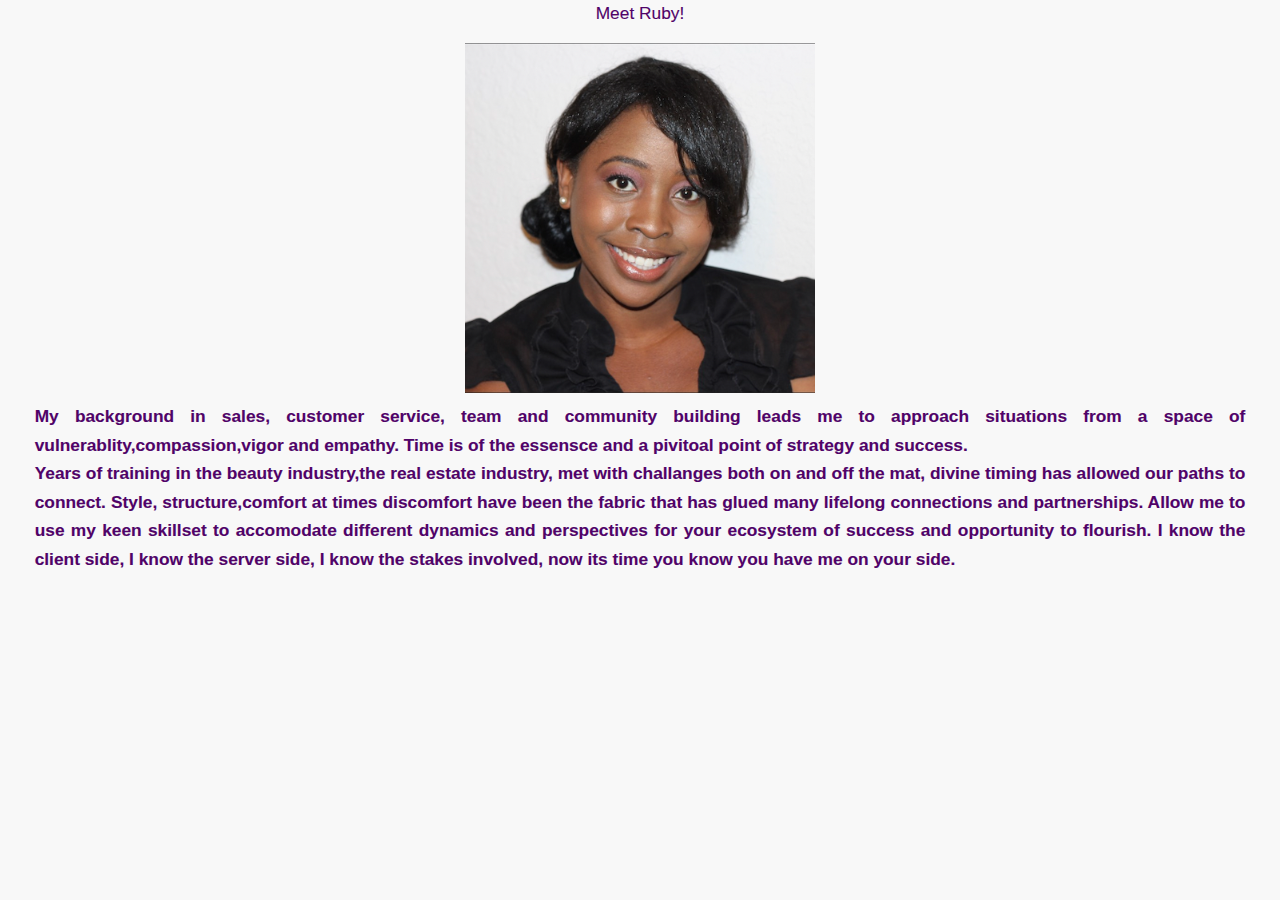
<file: about.html>
<!DOCTYPE html>
<html lang="en">

<head>
    <meta charset="UTF-8">
    <meta http-equiv="X-UA-Compatible" content="IE=edge">
    <meta name="viewport" content="width=device-width, initial-scale=1.0">
    <title>Meet Ruby</title>
    <link rel="stylesheet" href="assets/css/main.css" />
</head>

<body class="aboutMe">
    <h1>Meet Ruby!</h1>
    <img src="images/business-headshot.png" alt="" />

    <p>My background in sales, customer service, team and community building leads me to approach situations from a
        space of vulnerablity,compassion,vigor and empathy.
        Time is of the essensce and a pivitoal point of strategy and success.
    </p>
    <p>Years of training in the beauty industry,the real estate industry, met with challanges
        both on and off the mat, divine timing has allowed our paths to connect.
        Style, structure,comfort at times discomfort have been the fabric that has glued many
        lifelong connections and partnerships.
        Allow me to use my keen skillset to accomodate different dynamics and perspectives for
        your ecosystem of success and opportunity to flourish.
        I know the client side, I know the server side, I know the stakes involved, now its time
        you know you have me on your side.
    </p>



</body>

</html>
</file>
<file: assets/css/main.css>
@import url("fontawesome-all.min.css");
@import url("https://fonts.googleapis.com/css?family=Roboto:100,100italic,300,300italic,400,400italic");

/*
	Tessellate by HTML5 UP
	html5up.net | @ajlkn
	Free for personal and commercial use under the CCA 3.0 license (html5up.net/license)
*/

html, body, div, span, applet, object,
iframe, h1, h2, h3, h4, h5, h6, p, blockquote,
pre, a, abbr, acronym, address, big, cite,
code, del, dfn, em, img, ins, kbd, q, s, samp,
small, strike, strong, sub, sup, tt, var, b,
u, i, center, dl, dt, dd, ol, ul, li, fieldset,
form, label, legend, table, caption, tbody,
tfoot, thead, tr, th, td, article, aside,
canvas, details, embed, figure, figcaption,
footer, header, hgroup, menu, nav, output, ruby,
section, summary, time, mark, audio, video {
	margin: 0;
	padding: 0;
	border: 0;
	font-size: 100%;
	font: inherit;
	vertical-align: baseline;}

article, aside, details, figcaption, figure,
footer, header, hgroup, menu, nav, section {
	display: block;}

body {
	line-height: 1;
}

ol, ul {
	list-style: none;
}

blockquote, q {
	quotes: none;
}

	blockquote:before, blockquote:after, q:before, q:after {
		content: '';
		content: none;
	}

table {
	border-collapse: collapse;
	border-spacing: 0;
}

body {
	-webkit-text-size-adjust: none;
}

mark {
	background-color: transparent;
	color: inherit;
}

input::-moz-focus-inner {
	border: 0;
	padding: 0;
}

input, select, textarea {
	-moz-appearance: none;
	-webkit-appearance: none;
	-ms-appearance: none;
	appearance: none;
}

/* Basic */

	@-ms-viewport {
		width: device-width;
	}

	html {
		box-sizing: border-box;
	}

	*, *:before, *:after {
		box-sizing: inherit;
	}



	body {
		background: #F8F8F8;
		font-family: 'Glory', sans-serif;
		font-weight: 700;
		font-size: 17pt;
		line-height: 1.75em;
		color: rgb(80, 3, 104);
		-webkit-text-stroke: 0.1px;
	}

		body.is-preload *, body.is-preload *:before, body.is-preload *:after {
			-moz-animation: none !important;
			-webkit-animation: none !important;
			-ms-animation: none !important;
			animation: none !important;
			-moz-transition: none !important;
			-webkit-transition: none !important;
			-ms-transition: none !important;
			transition: none !important;
		}

	.dark {
		color: #aaa;
		color: rgba(255, 255, 255, 0.65);
	}

	input, textarea, select {
		font-family: 'Roboto', sans-serif;
		font-weight: 300;
		font-size: 17pt;
		line-height: 1.75em;
		color: #888;
		-webkit-text-stroke: 0.1px;
	}

	h1, h2, h3, h4, h5, h6 {
		color: rgb(80, 3, 104);
		margin: 0 0 1em 0;
		font-weight: 100;
		line-height: 1.5em;
	}

	h1 a, h2 a, h3 a, h4 a, h5 a, h6 a {
		color: inherit;
		text-decoration: none;
	}

	.dark h1, .dark h2, .dark h3, .dark h4, .dark h5, .dark h6 {
		color: #fff;
	}
.introP{
	font-family: 'Glory', sans-serif;
	font-weight: 700;
	width: 75%;
	margin: 0 auto;
}
#header h1{
	font-family: 'Glory', sans-serif;
	font-weight: bold;
	color:rgb(80, 3, 104);
}
#profPic{
	margin-top: 20px;
	margin-bottom: 20px;
	display: block;
	margin: 0 auto;
	
}
	strong, b {
		font-weight: 400;
		color: inherit;
	}

	.dark strong, .dark b {
		color: #fff;
		color: rgba(255, 255, 255, 0.85);
	}

	em, i {
		font-style: italic;
	}

	a {
		-moz-transition: border-bottom-color 0.25s ease-in-out;
		-webkit-transition: border-bottom-color 0.25s ease-in-out;
		-ms-transition: border-bottom-color 0.25s ease-in-out;
		transition: border-bottom-color 0.25s ease-in-out;
		color: inherit;
		text-decoration: none;
		border-bottom: dotted 1px rgba(0, 0, 0, 0.25);
	}

		a:hover {
			border-bottom-color: rgba(0, 0, 0, 0);
		}

	.dark a {
		color: #fff;
		border-bottom-color: rgba(255, 255, 255, 0.5);
	}

		.dark a:hover {
			border-bottom-color: rgba(255, 255, 255, 0);
		}

	sub {
		position: relative;
		top: 0.5em;
		font-size: 0.8em;
	}

	sup {
		position: relative;
		top: -0.5em;
		font-size: 0.8em;
	}

	hr {
		border: 0;
		border-top: solid 1px #e6e6e6;
		margin: 2em 0 2em 0;
	}

	.dark hr {
		border-top-color: rgba(255, 255, 255, 0.5);
	}

	blockquote {
		border-left: solid 0.25em #e6e6e6;
		padding: 1em 0 1em 2em;
		font-style: italic;
	}

	.dark blockquote {
		border-left-color: rgba(255, 255, 255, 0.5);
	}

	p, ul, ol, dl, table {
		margin-bottom: 1em;
	}

	p {
		text-align: justify;
	}

	header {
		margin-bottom: 1em;
	}

		header h1, header h2, header h3, header h4, header h5, header h6 {
			margin: 0;
		}

		header p {
			font-weight: bold;
			display: block;
			margin: 0;
			padding: 0.25em 0 0.5em 0;
		}

	footer {
		padding-top: 1.5em;
	}

	br.clear {
		clear: both;
	}

	.featured {
		text-align: center;
	}

		.featured p {
			text-align: center;
		}

/* Container */

	.container {
		margin: 0 auto;
		max-width: 100%;
		width: 1360px;
	}

		.container.medium {
			width: 1020px;
		}

		@media screen and (max-width: 1680px) {

			.container {
				width: 1200px;
			}

				.container.medium {
					width: 900px;
				}

		}

		@media screen and (max-width: 1280px) {

			.container {
				width: 960px;
			}

				.container.medium {
					width: 720px;
				}

		}

		@media screen and (max-width: 1000px) {

			.container {
				width: 100% !important;
			}

		}

		
/* Row */

	.row {
		display: flex;
		flex-wrap: wrap;
		box-sizing: border-box;
		align-items: stretch;
	}

		.row > * {
			box-sizing: border-box;
		}

		.row.gtr-uniform > * > :last-child {
			margin-bottom: 0;
		}

		.row.aln-left {
			justify-content: flex-start;
		}

		.row.aln-center {
			justify-content: center;
		}

		.row.aln-right {
			justify-content: flex-end;
		}

		.row.aln-top {
			align-items: flex-start;
		}

		.row.aln-middle {
			align-items: center;
		}

		.row.aln-bottom {
			align-items: flex-end;
		}

		.row > .imp {
			order: -1;
		}

		.row > .col-1 {
			width: 8.33333%;
		}

		.row > .off-1 {
			margin-left: 8.33333%;
		}

		.row > .col-2 {
			width: 16.66667%;
		}

		.row > .off-2 {
			margin-left: 16.66667%;
		}

		.row > .col-3 {
			width: 25%;
		}

		.row > .off-3 {
			margin-left: 25%;
		}

		.row > .col-4 {
			width: 33.33333%;
		}

		.row > .off-4 {
			margin-left: 33.33333%;
		}

		.row > .col-5 {
			width: 41.66667%;
		}

		.row > .off-5 {
			margin-left: 41.66667%;
		}

		.row > .col-6 {
			width: 50%;
		}

		.row > .off-6 {
			margin-left: 50%;
		}

		.row > .col-7 {
			width: 58.33333%;
		}

		.row > .off-7 {
			margin-left: 58.33333%;
		}

		.row > .col-8 {
			width: 66.66667%;
		}

		.row > .off-8 {
			margin-left: 66.66667%;
		}

		.row > .col-9 {
			width: 75%;
		}

		.row > .off-9 {
			margin-left: 75%;
		}

		.row > .col-10 {
			width: 83.33333%;
		}

		.row > .off-10 {
			margin-left: 83.33333%;
		}

		.row > .col-11 {
			width: 91.66667%;
		}

		.row > .off-11 {
			margin-left: 91.66667%;
		}

		.row > .col-12 {
			width: 100%;
		}

		.row > .off-12 {
			margin-left: 100%;
		}

		.row.gtr-0 {
			margin-top: 0px;
			margin-left: 0px;
		}

			.row.gtr-0 > * {
				padding: 0px 0 0 0px;
			}

			.row.gtr-0.gtr-uniform {
				margin-top: 0px;
			}

				.row.gtr-0.gtr-uniform > * {
					padding-top: 0px;
				}

		.row.gtr-25 {
			margin-top: -12.5px;
			margin-left: -12.5px;
		}

			.row.gtr-25 > * {
				padding: 12.5px 0 0 12.5px;
			}

			.row.gtr-25.gtr-uniform {
				margin-top: -12.5px;
			}

				.row.gtr-25.gtr-uniform > * {
					padding-top: 12.5px;
				}

		.row.gtr-50 {
			margin-top: -25px;
			margin-left: -25px;
		}

			.row.gtr-50 > * {
				padding: 25px 0 0 25px;
			}

			.row.gtr-50.gtr-uniform {
				margin-top: -25px;
			}

				.row.gtr-50.gtr-uniform > * {
					padding-top: 25px;
				}

		.row {
			margin-top: -50px;
			margin-left: -50px;
		}

			.row > * {
				padding: 50px 0 0 50px;
			}

			.row.gtr-uniform {
				margin-top: -50px;
			}

				.row.gtr-uniform > * {
					padding-top: 50px;
				}

		.row.gtr-150 {
			margin-top: -75px;
			margin-left: -75px;
		}

			.row.gtr-150 > * {
				padding: 75px 0 0 75px;
			}

			.row.gtr-150.gtr-uniform {
				margin-top: -75px;
			}

				.row.gtr-150.gtr-uniform > * {
					padding-top: 75px;
				}

		.row.gtr-200 {
			margin-top: -100px;
			margin-left: -100px;
		}

			.row.gtr-200 > * {
				padding: 100px 0 0 100px;
			}

			.row.gtr-200.gtr-uniform {
				margin-top: -100px;
			}

				.row.gtr-200.gtr-uniform > * {
					padding-top: 100px;
				}

		@media screen and (max-width: 1680px) {

			.row {
				display: flex;
				flex-wrap: wrap;
				box-sizing: border-box;
				align-items: stretch;
			}

				.row > * {
					box-sizing: border-box;
				}

				.row.gtr-uniform > * > :last-child {
					margin-bottom: 0;
				}

				.row.aln-left {
					justify-content: flex-start;
				}

				.row.aln-center {
					justify-content: center;
				}

				.row.aln-right {
					justify-content: flex-end;
				}

				.row.aln-top {
					align-items: flex-start;
				}

				.row.aln-middle {
					align-items: center;
				}

				.row.aln-bottom {
					align-items: flex-end;
				}

				.row > .imp-wide {
					order: -1;
				}

				.row > .col-1-wide {
					width: 8.33333%;
				}

				.row > .off-1-wide {
					margin-left: 8.33333%;
				}

				.row > .col-2-wide {
					width: 16.66667%;
				}

				.row > .off-2-wide {
					margin-left: 16.66667%;
				}

				.row > .col-3-wide {
					width: 25%;
				}

				.row > .off-3-wide {
					margin-left: 25%;
				}

				.row > .col-4-wide {
					width: 33.33333%;
				}

				.row > .off-4-wide {
					margin-left: 33.33333%;
				}

				.row > .col-5-wide {
					width: 41.66667%;
				}

				.row > .off-5-wide {
					margin-left: 41.66667%;
				}

				.row > .col-6-wide {
					width: 50%;
				}

				.row > .off-6-wide {
					margin-left: 50%;
				}

				.row > .col-7-wide {
					width: 58.33333%;
				}

				.row > .off-7-wide {
					margin-left: 58.33333%;
				}

				.row > .col-8-wide {
					width: 66.66667%;
				}

				.row > .off-8-wide {
					margin-left: 66.66667%;
				}

				.row > .col-9-wide {
					width: 75%;
				}

				.row > .off-9-wide {
					margin-left: 75%;
				}

				.row > .col-10-wide {
					width: 83.33333%;
				}

				.row > .off-10-wide {
					margin-left: 83.33333%;
				}

				.row > .col-11-wide {
					width: 91.66667%;
				}

				.row > .off-11-wide {
					margin-left: 91.66667%;
				}

				.row > .col-12-wide {
					width: 100%;
				}

				.row > .off-12-wide {
					margin-left: 100%;
				}

				.row.gtr-0 {
					margin-top: 0px;
					margin-left: 0px;
				}

					.row.gtr-0 > * {
						padding: 0px 0 0 0px;
					}

					.row.gtr-0.gtr-uniform {
						margin-top: 0px;
					}

						.row.gtr-0.gtr-uniform > * {
							padding-top: 0px;
						}

				.row.gtr-25 {
					margin-top: -10px;
					margin-left: -10px;
				}

					.row.gtr-25 > * {
						padding: 10px 0 0 10px;
					}

					.row.gtr-25.gtr-uniform {
						margin-top: -10px;
					}

						.row.gtr-25.gtr-uniform > * {
							padding-top: 10px;
						}

				.row.gtr-50 {
					margin-top: -20px;
					margin-left: -20px;
				}

					.row.gtr-50 > * {
						padding: 20px 0 0 20px;
					}

					.row.gtr-50.gtr-uniform {
						margin-top: -20px;
					}

						.row.gtr-50.gtr-uniform > * {
							padding-top: 20px;
						}

				.row {
					margin-top: -40px;
					margin-left: -40px;
				}

					.row > * {
						padding: 40px 0 0 40px;
					}

					.row.gtr-uniform {
						margin-top: -40px;
					}

						.row.gtr-uniform > * {
							padding-top: 40px;
						}

				.row.gtr-150 {
					margin-top: -60px;
					margin-left: -60px;
				}

					.row.gtr-150 > * {
						padding: 60px 0 0 60px;
					}

					.row.gtr-150.gtr-uniform {
						margin-top: -60px;
					}

						.row.gtr-150.gtr-uniform > * {
							padding-top: 60px;
						}

				.row.gtr-200 {
					margin-top: -80px;
					margin-left: -80px;
				}

					.row.gtr-200 > * {
						padding: 80px 0 0 80px;
					}

					.row.gtr-200.gtr-uniform {
						margin-top: -80px;
					}

						.row.gtr-200.gtr-uniform > * {
							padding-top: 80px;
						}

		}

		@media screen and (max-width: 1280px) {

			.row {
				display: flex;
				flex-wrap: wrap;
				box-sizing: border-box;
				align-items: stretch;
			}

				.row > * {
					box-sizing: border-box;
				}

				.row.gtr-uniform > * > :last-child {
					margin-bottom: 0;
				}

				.row.aln-left {
					justify-content: flex-start;
				}

				.row.aln-center {
					justify-content: center;
				}

				.row.aln-right {
					justify-content: flex-end;
				}

				.row.aln-top {
					align-items: flex-start;
				}

				.row.aln-middle {
					align-items: center;
				}

				.row.aln-bottom {
					align-items: flex-end;
				}

				.row > .imp-normal {
					order: -1;
				}

				.row > .col-1-normal {
					width: 8.33333%;
				}

				.row > .off-1-normal {
					margin-left: 8.33333%;
				}

				.row > .col-2-normal {
					width: 16.66667%;
				}

				.row > .off-2-normal {
					margin-left: 16.66667%;
				}

				.row > .col-3-normal {
					width: 25%;
				}

				.row > .off-3-normal {
					margin-left: 25%;
				}

				.row > .col-4-normal {
					width: 33.33333%;
				}

				.row > .off-4-normal {
					margin-left: 33.33333%;
				}

				.row > .col-5-normal {
					width: 41.66667%;
				}

				.row > .off-5-normal {
					margin-left: 41.66667%;
				}

				.row > .col-6-normal {
					width: 50%;
				}

				.row > .off-6-normal {
					margin-left: 50%;
				}

				.row > .col-7-normal {
					width: 58.33333%;
				}

				.row > .off-7-normal {
					margin-left: 58.33333%;
				}

				.row > .col-8-normal {
					width: 66.66667%;
				}

				.row > .off-8-normal {
					margin-left: 66.66667%;
				}

				.row > .col-9-normal {
					width: 75%;
				}

				.row > .off-9-normal {
					margin-left: 75%;
				}

				.row > .col-10-normal {
					width: 83.33333%;
				}

				.row > .off-10-normal {
					margin-left: 83.33333%;
				}

				.row > .col-11-normal {
					width: 91.66667%;
				}

				.row > .off-11-normal {
					margin-left: 91.66667%;
				}

				.row > .col-12-normal {
					width: 100%;
				}

				.row > .off-12-normal {
					margin-left: 100%;
				}

				.row.gtr-0 {
					margin-top: 0px;
					margin-left: 0px;
				}

					.row.gtr-0 > * {
						padding: 0px 0 0 0px;
					}

					.row.gtr-0.gtr-uniform {
						margin-top: 0px;
					}

						.row.gtr-0.gtr-uniform > * {
							padding-top: 0px;
						}

				.row.gtr-25 {
					margin-top: -7.5px;
					margin-left: -7.5px;
				}

					.row.gtr-25 > * {
						padding: 7.5px 0 0 7.5px;
					}

					.row.gtr-25.gtr-uniform {
						margin-top: -7.5px;
					}

						.row.gtr-25.gtr-uniform > * {
							padding-top: 7.5px;
						}

				.row.gtr-50 {
					margin-top: -15px;
					margin-left: -15px;
				}

					.row.gtr-50 > * {
						padding: 15px 0 0 15px;
					}

					.row.gtr-50.gtr-uniform {
						margin-top: -15px;
					}

						.row.gtr-50.gtr-uniform > * {
							padding-top: 15px;
						}

				.row {
					margin-top: -30px;
					margin-left: -30px;
				}

					.row > * {
						padding: 30px 0 0 30px;
					}

					.row.gtr-uniform {
						margin-top: -30px;
					}

						.row.gtr-uniform > * {
							padding-top: 30px;
						}

				.row.gtr-150 {
					margin-top: -45px;
					margin-left: -45px;
				}

					.row.gtr-150 > * {
						padding: 45px 0 0 45px;
					}

					.row.gtr-150.gtr-uniform {
						margin-top: -45px;
					}

						.row.gtr-150.gtr-uniform > * {
							padding-top: 45px;
						}

				.row.gtr-200 {
					margin-top: -60px;
					margin-left: -60px;
				}

					.row.gtr-200 > * {
						padding: 60px 0 0 60px;
					}

					.row.gtr-200.gtr-uniform {
						margin-top: -60px;
					}

						.row.gtr-200.gtr-uniform > * {
							padding-top: 60px;
						}

		}

		@media screen and (max-width: 1000px) {

			.row {
				display: flex;
				flex-wrap: wrap;
				box-sizing: border-box;
				align-items: stretch;
			}

				.row > * {
					box-sizing: border-box;
				}

				.row.gtr-uniform > * > :last-child {
					margin-bottom: 0;
				}

				.row.aln-left {
					justify-content: flex-start;
				}

				.row.aln-center {
					justify-content: center;
				}

				.row.aln-right {
					justify-content: flex-end;
				}

				.row.aln-top {
					align-items: flex-start;
				}

				.row.aln-middle {
					align-items: center;
				}

				.row.aln-bottom {
					align-items: flex-end;
				}

				.row > .imp-narrow {
					order: -1;
				}

				.row > .col-1-narrow {
					width: 8.33333%;
				}

				.row > .off-1-narrow {
					margin-left: 8.33333%;
				}

				.row > .col-2-narrow {
					width: 16.66667%;
				}

				.row > .off-2-narrow {
					margin-left: 16.66667%;
				}

				.row > .col-3-narrow {
					width: 25%;
				}

				.row > .off-3-narrow {
					margin-left: 25%;
				}

				.row > .col-4-narrow {
					width: 33.33333%;
				}

				.row > .off-4-narrow {
					margin-left: 33.33333%;
				}

				.row > .col-5-narrow {
					width: 41.66667%;
				}

				.row > .off-5-narrow {
					margin-left: 41.66667%;
				}

				.row > .col-6-narrow {
					width: 50%;
				}

				.row > .off-6-narrow {
					margin-left: 50%;
				}

				.row > .col-7-narrow {
					width: 58.33333%;
				}

				.row > .off-7-narrow {
					margin-left: 58.33333%;
				}

				.row > .col-8-narrow {
					width: 66.66667%;
				}

				.row > .off-8-narrow {
					margin-left: 66.66667%;
				}

				.row > .col-9-narrow {
					width: 75%;
				}

				.row > .off-9-narrow {
					margin-left: 75%;
				}

				.row > .col-10-narrow {
					width: 83.33333%;
				}

				.row > .off-10-narrow {
					margin-left: 83.33333%;
				}

				.row > .col-11-narrow {
					width: 91.66667%;
				}

				.row > .off-11-narrow {
					margin-left: 91.66667%;
				}

				.row > .col-12-narrow {
					width: 100%;
				}

				.row > .off-12-narrow {
					margin-left: 100%;
				}

				.row.gtr-0 {
					margin-top: 0px;
					margin-left: 0px;
				}

					.row.gtr-0 > * {
						padding: 0px 0 0 0px;
					}

					.row.gtr-0.gtr-uniform {
						margin-top: 0px;
					}

						.row.gtr-0.gtr-uniform > * {
							padding-top: 0px;
						}

				.row.gtr-25 {
					margin-top: -6.25px;
					margin-left: -6.25px;
				}

					.row.gtr-25 > * {
						padding: 6.25px 0 0 6.25px;
					}

					.row.gtr-25.gtr-uniform {
						margin-top: -6.25px;
					}

						.row.gtr-25.gtr-uniform > * {
							padding-top: 6.25px;
						}

				.row.gtr-50 {
					margin-top: -12.5px;
					margin-left: -12.5px;
				}

					.row.gtr-50 > * {
						padding: 12.5px 0 0 12.5px;
					}

					.row.gtr-50.gtr-uniform {
						margin-top: -12.5px;
					}

						.row.gtr-50.gtr-uniform > * {
							padding-top: 12.5px;
						}

				.row {
					margin-top: -25px;
					margin-left: -25px;
				}

					.row > * {
						padding: 25px 0 0 25px;
					}

					.row.gtr-uniform {
						margin-top: -25px;
					}

						.row.gtr-uniform > * {
							padding-top: 25px;
						}

				.row.gtr-150 {
					margin-top: -37.5px;
					margin-left: -37.5px;
				}

					.row.gtr-150 > * {
						padding: 37.5px 0 0 37.5px;
					}

					.row.gtr-150.gtr-uniform {
						margin-top: -37.5px;
					}

						.row.gtr-150.gtr-uniform > * {
							padding-top: 37.5px;
						}

				.row.gtr-200 {
					margin-top: -50px;
					margin-left: -50px;
				}

					.row.gtr-200 > * {
						padding: 50px 0 0 50px;
					}

					.row.gtr-200.gtr-uniform {
						margin-top: -50px;
					}

						.row.gtr-200.gtr-uniform > * {
							padding-top: 50px;
						}

		}

		@media screen and (max-width: 736px) {

			.row {
				display: flex;
				flex-wrap: wrap;
				box-sizing: border-box;
				align-items: stretch;
			}

				.row > * {
					box-sizing: border-box;
				}

				.row.gtr-uniform > * > :last-child {
					margin-bottom: 0;
				}

				.row.aln-left {
					justify-content: flex-start;
				}

				.row.aln-center {
					justify-content: center;
				}

				.row.aln-right {
					justify-content: flex-end;
				}

				.row.aln-top {
					align-items: flex-start;
				}

				.row.aln-middle {
					align-items: center;
				}

				.row.aln-bottom {
					align-items: flex-end;
				}

				.row > .imp-mobile {
					order: -1;
				}

				.row > .col-1-mobile {
					width: 8.33333%;
				}

				.row > .off-1-mobile {
					margin-left: 8.33333%;
				}

				.row > .col-2-mobile {
					width: 16.66667%;
				}

				.row > .off-2-mobile {
					margin-left: 16.66667%;
				}

				.row > .col-3-mobile {
					width: 25%;
				}

				.row > .off-3-mobile {
					margin-left: 25%;
				}

				.row > .col-4-mobile {
					width: 33.33333%;
				}

				.row > .off-4-mobile {
					margin-left: 33.33333%;
				}

				.row > .col-5-mobile {
					width: 41.66667%;
				}

				.row > .off-5-mobile {
					margin-left: 41.66667%;
				}

				.row > .col-6-mobile {
					width: 50%;
				}

				.row > .off-6-mobile {
					margin-left: 50%;
				}

				.row > .col-7-mobile {
					width: 58.33333%;
				}

				.row > .off-7-mobile {
					margin-left: 58.33333%;
				}

				.row > .col-8-mobile {
					width: 66.66667%;
				}

				.row > .off-8-mobile {
					margin-left: 66.66667%;
				}

				.row > .col-9-mobile {
					width: 75%;
				}

				.row > .off-9-mobile {
					margin-left: 75%;
				}

				.row > .col-10-mobile {
					width: 83.33333%;
				}

				.row > .off-10-mobile {
					margin-left: 83.33333%;
				}

				.row > .col-11-mobile {
					width: 91.66667%;
				}

				.row > .off-11-mobile {
					margin-left: 91.66667%;
				}

				.row > .col-12-mobile {
					width: 100%;
				}

				.row > .off-12-mobile {
					margin-left: 100%;
				}

				.row.gtr-0 {
					margin-top: 0px;
					margin-left: 0px;
				}

					.row.gtr-0 > * {
						padding: 0px 0 0 0px;
					}

					.row.gtr-0.gtr-uniform {
						margin-top: 0px;
					}

						.row.gtr-0.gtr-uniform > * {
							padding-top: 0px;
						}

				.row.gtr-25 {
					margin-top: -5px;
					margin-left: -5px;
				}

					.row.gtr-25 > * {
						padding: 5px 0 0 5px;
					}

					.row.gtr-25.gtr-uniform {
						margin-top: -5px;
					}

						.row.gtr-25.gtr-uniform > * {
							padding-top: 5px;
						}

				.row.gtr-50 {
					margin-top: -10px;
					margin-left: -10px;
				}

					.row.gtr-50 > * {
						padding: 10px 0 0 10px;
					}

					.row.gtr-50.gtr-uniform {
						margin-top: -10px;
					}

						.row.gtr-50.gtr-uniform > * {
							padding-top: 10px;
						}

				.row {
					margin-top: -20px;
					margin-left: -20px;
				}

					.row > * {
						padding: 20px 0 0 20px;
					}

					.row.gtr-uniform {
						margin-top: -20px;
					}

						.row.gtr-uniform > * {
							padding-top: 20px;
						}

				.row.gtr-150 {
					margin-top: -30px;
					margin-left: -30px;
				}

					.row.gtr-150 > * {
						padding: 30px 0 0 30px;
					}

					.row.gtr-150.gtr-uniform {
						margin-top: -30px;
					}

						.row.gtr-150.gtr-uniform > * {
							padding-top: 30px;
						}

				.row.gtr-200 {
					margin-top: -40px;
					margin-left: -40px;
				}

					.row.gtr-200 > * {
						padding: 40px 0 0 40px;
					}

					.row.gtr-200.gtr-uniform {
						margin-top: -40px;
					}

						.row.gtr-200.gtr-uniform > * {
							padding-top: 40px;
						}

		}

/* Sections/Article */

	section,
	article {
		margin-bottom: 3em;
	}

	section > :last-child,
	article > :last-child,
	section:last-child,
	article:last-child {
		margin-bottom: 0;
	}

	.row > section,
	.row > article {
		margin-bottom: 0;
	}

/* Image */

	.image {
		position: relative;
		display: inline-block;
		border: 0;
	}

		.image:after {
			content: '';
			position: absolute;
			left: 0;
			top: 0;
			width: 100%;
			height: 100%;
			background: url("images/overlay.png");
		}

		.image img {
			display: block;
			width: 100%;
			border-radius: 0.5em;
		}

		.image.featured {
			display: block;
			width: 100%;
			margin: 0 0 2em 0;
		}

		.image.fit {
			height: 300px;
			display: block;
			width: 100%;
		}

		.image.left {
			float: left;
			margin: 0 2em 2em 0;
		}

		.image.centered {
			display: block;
			margin: 0 0 2em 0;
		}

			.image.centered img {
				margin: 0 auto;
				width: auto;
			}

/* List */

	ul {
		list-style: disc;
		padding-left: 1em;
	}

		ul li {
			padding-left: 0.5em;
		}

	ol {
		list-style: decimal;
		padding-left: 1.25em;
	}

		ol li {
			padding-left: 0.25em;
		}

/* Icons */

	ul.icons {
		cursor: default;
		list-style: none;
		padding-left: 0;
	}

		ul.icons li {
			display: inline-block;
			padding-left: 0.75em;
		}

		ul.icons a {
			-moz-transition: background-color 0.25s ease-in-out;
			-webkit-transition: background-color 0.25s ease-in-out;
			-ms-transition: background-color 0.25s ease-in-out;
			transition: background-color 0.25s ease-in-out;
			display: inline-block;
			width: 2.75em;
			height: 2.75em;
			line-height: 2.8em;
			text-align: center;
			border: 0;
			box-shadow: inset 0 0 0 1px #e6e6e6;
			border-radius: 100%;
			color: #aaa;
		}

			ul.icons a:hover {
				background: rgba(0, 0, 0, 0.025);
			}

/* Menu */

	ul.menu {
		cursor: default;
		list-style: none;
		padding-left: 0;
	}

		ul.menu li {
			display: inline-block;
			line-height: 1em;
			border-left: solid 1px #e6e6e6;
			padding: 0 0 0 0.5em;
			margin: 0 0 0 0.5em;
		}

			ul.menu li:first-child {
				border-left: 0;
				padding-left: 0;
				margin-left: 0;
			}

/* Actions */

	ul.actions {
		display: -moz-flex;
		display: -webkit-flex;
		display: -ms-flex;
		display: flex;
		cursor: default;
		list-style: none;
		margin-left: -1em;
		padding-left: 0;
	}

		ul.actions li {
			padding: 0 0 0 1em;
			vertical-align: middle;
		}

		ul.actions.special {
			-moz-justify-content: center;
			-webkit-justify-content: center;
			-ms-justify-content: center;
			justify-content: center;
			width: 100%;
			margin-left: 0;
		}

			ul.actions.special li:first-child {
				padding-left: 0;
			}

		ul.actions.stacked {
			-moz-flex-direction: column;
			-webkit-flex-direction: column;
			-ms-flex-direction: column;
			flex-direction: column;
			margin-left: 0;
		}

			ul.actions.stacked li {
				padding: 1.25em 0 0 0;
			}

				ul.actions.stacked li:first-child {
					padding-top: 0;
				}

		ul.actions.fit {
			width: calc(100% + 1em);
		}

			ul.actions.fit li {
				-moz-flex-grow: 1;
				-webkit-flex-grow: 1;
				-ms-flex-grow: 1;
				flex-grow: 1;
				-moz-flex-shrink: 1;
				-webkit-flex-shrink: 1;
				-ms-flex-shrink: 1;
				flex-shrink: 1;
				width: 100%;
			}

				ul.actions.fit li > * {
					width: 100%;
				}

			ul.actions.fit.stacked {
				width: 100%;
			}

		@media screen and (max-width: 1000px) {

			ul.actions {
				-moz-justify-content: center;
				-webkit-justify-content: center;
				-ms-justify-content: center;
				justify-content: center;
				width: 100%;
				margin-left: 0;
			}

				ul.actions li:first-child {
					padding-left: 0;
				}

		}

		@media screen and (max-width: 736px) {

			ul.actions:not(.fixed) {
				-moz-flex-direction: column;
				-webkit-flex-direction: column;
				-ms-flex-direction: column;
				flex-direction: column;
				margin-left: 0;
				width: 100% !important;
			}

				ul.actions:not(.fixed) li {
					-moz-flex-grow: 1;
					-webkit-flex-grow: 1;
					-ms-flex-grow: 1;
					flex-grow: 1;
					-moz-flex-shrink: 1;
					-webkit-flex-shrink: 1;
					-ms-flex-shrink: 1;
					flex-shrink: 1;
					padding: 1em 0 0 0;
					text-align: center;
					width: 100%;
				}

					ul.actions:not(.fixed) li > * {
						width: 100%;
					}

					ul.actions:not(.fixed) li:first-child {
						padding-top: 0;
					}

					ul.actions:not(.fixed) li input[type="submit"],
					ul.actions:not(.fixed) li input[type="reset"],
					ul.actions:not(.fixed) li input[type="button"],
					ul.actions:not(.fixed) li button,
					ul.actions:not(.fixed) li .button {
						width: 100%;
					}

						ul.actions:not(.fixed) li input[type="submit"].icon:before,
						ul.actions:not(.fixed) li input[type="reset"].icon:before,
						ul.actions:not(.fixed) li input[type="button"].icon:before,
						ul.actions:not(.fixed) li button.icon:before,
						ul.actions:not(.fixed) li .button.icon:before {
							margin-left: -0.5em;
						}

		}

/* Form */

	form .actions {
		margin-bottom: 0;
	}

	form label {
		display: block;
	}

	form input[type="text"],
	form input[type="email"],
	form input[type="password"],
	form select,
	form .select,
	form textarea {
		-moz-transition: all 0.25s ease-in-out;
		-webkit-transition: all 0.25s ease-in-out;
		-ms-transition: all 0.25s ease-in-out;
		transition: all 0.25s ease-in-out;
		-moz-appearance: none;
		-webkit-appearance: none;
		-ms-appearance: none;
		appearance: none;
		display: block;
		box-shadow: inset 0 0 0 1px #e6e6e6;
		background: #f8f8f8;
		width: 100%;
		padding: 0.85em 1em 0.85em 1em;
		border-radius: 0.25em;
		border: 0;
	}

		form input[type="text"]:focus,
		form input[type="email"]:focus,
		form input[type="password"]:focus,
		form select:focus,
		form .select:focus,
		form textarea:focus {
			outline: 0;
			box-shadow: inset 0 0 0 1px #afd9e0;
			background: #fcfcfc;
		}

	form input[type="text"],
	form input[type="email"],
	form input[type="password"],
	form select {
		line-height: 1.25em;
	}

	form textarea {
		min-height: 13em;
	}

	form select {
		position: relative;
	}

		form select option:not(:checked) {
			color: #000;
		}

	form .select {
		position: relative;
		padding: 0;
		overflow-x: hidden;
		outline: 0;
	}

		form .select select {
			width: calc(100% + 2em);
			background: none !important;
			box-shadow: none !important;
			border: 0 !important;
			cursor: pointer;
		}

			form .select select::-moz-focus-inner {
				border: 0;
				outline: 0;
			}

		form .select:before {
			content: '';
			position: absolute;
			top: 15%;
			right: 1em;
			width: 1.25em;
			height: 75%;
			background: url("images/arrow.svg") center center no-repeat;
			background-size: contain;
			z-index: 0;
		}

		form .select select::-ms-expand {
			display: none;
		}

	form ::-moz-focus-inner {
		border: 0;
	}

	form ::-webkit-input-placeholder {
		color: #aaa !important;
	}

	form :-moz-placeholder {
		color: #555 !important;
	}

	form ::-moz-placeholder {
		color: #555 !important;
	}

	form :-ms-input-placeholder {
		color: #555 !important;
	}

	.dark form input[type="text"],
	.dark form input[type="email"],
	.dark form input[type="password"],
	.dark form select,
	.dark form .select,
	.dark form textarea {
		background: none;
		box-shadow: inset 0 0 0 1px rgba(255, 255, 255, 0.5);
		color: #fff;
	}

		.dark form input[type="text"]:focus,
		.dark form input[type="email"]:focus,
		.dark form input[type="password"]:focus,
		.dark form select:focus,
		.dark form .select:focus,
		.dark form textarea:focus {
			background: rgba(255, 255, 255, 0.1);
			box-shadow: inset 0 0 0 1px #fff;
		}

	.dark form .select:before {
		background: url("images/dark-arrow.svg") center center no-repeat;
		background-size: contain;
	}

	.dark form .formerize-placeholder {
		color: #aaa !important;
		color: rgba(255, 255, 255, 0.85) !important;
	}

	.dark form ::-webkit-input-placeholder {
		color: rgba(255, 255, 255, 0.85) !important;
	}

	.dark form :-moz-placeholder {
		color: rgba(255, 255, 255, 0.85) !important;
	}

	.dark form ::-moz-placeholder {
		color: rgba(255, 255, 255, 0.85) !important;
	}

	.dark form :-ms-input-placeholder {
		color: rgba(255, 255, 255, 0.85) !important;
	}

/* Table */

	table {
		width: 100%;
	}

		table.default {
			width: 100%;
			border-collapse: collapse;
		}

			table.default tbody tr {
				border: solid 1px #e6e6e6;
			}

				table.default tbody tr:nth-child(2n+2) {
					background: #f8f8f8;
				}

			table.default td {
				padding: 0.5em 1em 0.5em 1em;
			}

			table.default th {
				text-align: left;
				padding: 0.5em 1em 1em 1em;
			}

			table.default tfoot td {
				padding-top: 1em;
			}

	.dark table.default tbody tr {
		border-color: rgba(255, 255, 255, 0.5);
	}

		.dark table.default tbody tr:nth-child(2n+2) {
			background: rgba(255, 255, 255, 0.1);
		}
.aboutMe{
text-align: center;
}
.bottomFooter{
	height: 200px;
}
.aboutMe p{
	padding: 0 2em 0 2em;
margin: 0 auto;
}
/* Button */

	input[type="button"],
	input[type="submit"],
	input[type="reset"],
	button,
	.button {
		-moz-transition: all 0.25s ease-in-out;
		-webkit-transition: all 0.25s ease-in-out;
		-ms-transition: all 0.25s ease-in-out;
		transition: all 0.25s ease-in-out;
		-webkit-appearance: none;
		position: relative;
		display: inline-block;
		background: white;
		padding: 0.85em 3em 0.85em 3em;
		border-radius: 0.25em;
		cursor: pointer;
		border: 0;
		color:rgb(80, 3, 104);
		border: 3px solid rgb(80, 3, 104);
		text-align: center;
		text-decoration: none;
	}

		input[type="button"]:hover,
		input[type="submit"]:hover,
		input[type="reset"]:hover,
		button:hover,
		.button:hover {
			background: #4f4f4f;
		}

		input[type="button"].alt,
		input[type="submit"].alt,
		input[type="reset"].alt,
		button.alt,
		.button.alt {
			color: inherit;
			box-shadow: inset 0 0 0 1px #e6e6e6;
			background: white;
		}

		#bella{
			background-color: hsl(165, 23%, 42%);
		}

			input[type="button"].alt:hover,
			input[type="submit"].alt:hover,
			input[type="reset"].alt:hover,
			button.alt:hover,
			.button.alt:hover {
				background: pink;
			}

	.dark input[type="button"],
	.dark input[type="submit"],
	.dark input[type="reset"],
	.dark button,
	.dark .button {
		box-shadow: inset 0 0 0 1px rgb(80, 3, 104);
		color: rgb(80, 3, 104);
	}

		.dark input[type="button"]:hover,
		.dark input[type="submit"]:hover,
		.dark input[type="reset"]:hover,
		.dark button:hover,
		.dark .button:hover {
			background: rgba(255, 255, 255, 0.25);
		}

		.dark input[type="button"].alt,
		.dark input[type="submit"].alt,
		.dark input[type="reset"].alt,
		.dark button.alt,
		.dark .button.alt {
			background: none;
			box-shadow: inset 0 0 0 1px rgb(80, 3, 104);
		}

			.dark input[type="button"].alt:hover,
			.dark input[type="submit"].alt:hover,
			.dark input[type="reset"].alt:hover,
			.dark button.alt:hover,
			.dark .button.alt:hover {
				background: pink;
				box-shadow: inset 0 0 0 1px rgb(80, 3, 104);
			}

/* Feature Icon */

	.feature-icon {
		display: inline-block;
		position: relative;
		padding-bottom: 5em;
		margin-bottom: 2.75em;
		cursor: default;
	}

		.feature-icon .icon {
			display: inline-block;
			width: 2em;
			height: 2em;
			font-size: 4.5em;
			border-radius: 100%;
			box-shadow: inset 0 0 0 1px #666;
			color: #666;
			line-height: 2em;
		}

		.feature-icon:before {
			content: '';
			background: #666;
			position: absolute;
			bottom: 0;
			left: 50%;
			margin-left: -0.325em;
			width: 0.65em;
			height: 0.65em;
			display: block;
			border-radius: 100%;
		}

		.feature-icon:after {
			content: '';
			position: absolute;
			left: 50%;
			bottom: 0.65em;
			width: 1px;
			height: 4.35em;
			background: #666;
			margin-left: -0.5px;
		}

	.dark .feature-icon .icon {
		background: rgba(255, 255, 255, 0.15);
		box-shadow: inset 0 0 0 1px rgba(255, 255, 255, 0.5);
		color: #fff;
	}

	.dark .feature-icon:before, .dark .feature-icon:after {
		background: rgba(255, 255, 255, 0.5);
	}

/* Icons */

	.icon {
		text-decoration: none;
		text-decoration: none;
	}

		.icon:before {
			-moz-osx-font-smoothing: grayscale;
			-webkit-font-smoothing: antialiased;
			display: inline-block;
			font-style: normal;
			font-variant: normal;
			text-rendering: auto;
			line-height: 1;
			text-transform: none !important;
			font-family: 'Font Awesome 5 Free';
			font-weight: 400;
		}

		.icon:before {
			line-height: inhreit;
		}

		.icon > .label {
			display: none;
		}

		.icon.solid:before {
			font-weight: 900;
		}

		.icon.brands:before {
			font-family: 'Font Awesome 5 Brands';
		}

/* Header */

	#header {
		height: 1100px;
		width: 100%;
		position: relative;
		margin: 0;
		font-weight: bold;
		background-image: url("images/overlay.png"), url("../../images/header6.jpg");
		background-size: auto, cover;
		background-position: top left, center center;
		background-repeat: repeat, no-repeat;
	    padding: 2em 0 1em;
		text-align: center;
		color: rgb(80, 3, 104);

	}

		#header header h1 {
			font-size: 2.25em;
			line-height: 1.25em;
			margin-bottom: 0;
		}

		#header header p {
			width: 50%;
			margin-top: 1.25em;
			font-weight: 100;
			padding: 0;
			font-size: 1.25em;
			line-height: 1.5em;
			text-align: left;
		}

		#header footer {
			padding: 1.5em 0;
		}

/* Main Sections */
.main{
;
}

	.main {
		position: relative;
		margin: 0;
	}

		.main > header {
			text-align: center;
			padding: 5em 0 5em 0;
			margin: 0;
		}

			.main > header h2 {
				font-size: 2.25em;
				font-weight: 100;
				margin-bottom: 0;
			}

			.main > header p {
				margin: 2em 0 0 0;
				padding: 0;
				text-align: center;
			}

		.main > .content {
			padding: 6em 0 6em 0;
		}

			.main > .content h3 {
				font-size: 1.5em;
			}

			.main > .content.dark {
				background-color: pink;
			}

			/* .main > .content.style1 {
				background: url("images/second.jpg") top right no-repeat, url("images/second.jpg") bottom left no-repeat, url("images/bgbl.svg") bottom left no-repeat, url("images/overlay.png");
			}

			.main > .content.style2 {
				background: url("images/second2.jpg") top right no-repeat, url("images/second2.jpg") bottom left no-repeat, url("images/overlay.png");
			} */


			  .main > .content.style3 {
				background: url("images/second.jpg") top right no-repeat, url("images/second.jpg") bottom left no-repeat, url("images/overlay.png");
			} 

			.main > .content.style4 {
				height: 900px;
				padding-top: 0;
				background-image: url("https://res.cloudinary.com/jackieregandev/image/upload/v1631220898/pink2_a63nvi.jpg");
				background-repeat: no-repeat;
				background-size: cover;
			} 
			

/* Footer */

	#footer {
		
		position: relative;
		margin: 0;
		text-align: center;
		padding: 4em 0 8em 0;
		box-shadow: inset 0 1px 0 0 #e6e6e6;
	}

		#footer .copyright {
			margin-top: 3em;
			font-size: 0.8em;
			color: #aaa;
		}

			#footer .copyright a {
				color: inherit;
			}

		#footer ul.icons a {
			box-shadow: inset 0 0 0 1px #d6d6d6;
		}

/* Wide */

	@media screen and (max-width: 1680px) {

		/* Basic */

			body, input, textarea, select {
				font-size: 15pt;
				line-height: 1.75em;
			}

	}

/* Normal */

	@media screen and (max-width: 1280px) {

		/* Basic */

			body, input, textarea, select {
				font-size: 13pt;
				line-height: 1.65em;
			}

		/* Feature Icon */

			.feature-icon {
				margin-bottom: 2em;
			}

		/* Header */

			#header {
				padding: 12em 0 12em 0;
			}

		/* Main Sections */

			.main > header {
				padding: 4em 0 4em 0;
			}

			.main > .content {
				padding: 4em 0 4em 0;
			}

	}

/* Narrow */

	@media screen and (max-width: 1000px) {

		/* Basic */

			header, footer, h2, h3, h4, h5, h6, header > p {
				text-align: center;
			}

		/* Sections/Article */

			section, article {
				margin: 0 0 2.5em 0 !important;
			}

			.row > section, .row > article {
				margin: 0 0 2.5em 0 !important;
			}

		/* Table */

			.table-wrapper {
				width: 100%;
				overflow-x: scroll;
				padding-left: 1px;
				-webkit-overflow-scrolling: touch;
			}

		/* Header */

			#header {
				margin: 0 !important;
				padding: 8em 2em 8em 2em;
			}

				#header header p {
					margin-top: 1em;
				}

				#header footer {
					padding-top: 1.25em;
				}

		/* Main Sections */

			.main {
				margin: 0 !important;
			}

				.main > header {
					padding: 3.5em 2em 3.5em 2em;
				}

					.main > header h2 {
						font-size: 1.85em;
					}

					.main > header br {
						display: none;
					}

					.main > header p {
						margin: 1.5em 0 0 0;
					}

				.main > .content {
					padding: 3.5em 20px 3.5em 20px;
				}

					.main > .content > .container > :last-child {
						margin-bottom: 0 !important;
					}

		/* Footer */

			#footer {
				margin: 0 !important;
				padding: 3em 0 3em 0;
			}

				#footer .copyright {
					margin-top: 2em;
				}

	}

/* Mobile */

	@media screen and (max-width: 736px) {

		/* Basic */

			body, input, textarea, select {
				font-size: 11pt;
			}

		/* Sections/Article */

			section, article {
				margin: 0 0 1.5em 0 !important;
			}

			.row > section, .row > article {
				margin: 0 0 1.5em 0 !important;
			}

		/* Button */

			.button {
				
				padding-left: 0;
				padding-right: 0;
				width: 100%;
				max-width: 24em;
			}

		/* Icons */

			ul.icons li {
				padding-left: 0.35em;
			}

		/* Menu */

			ul.menu li {
				border: 0;
				padding: 0;
				display: block;
				margin: 1em 0 1em 0;
			}

		/* Header */

			#header {
				padding: 6em 20px 6em 20px;
			}

				#header > header {
					padding: 0 1em 0 1em;
				}

		/* Main Sections */

			.main > header {
				padding: 3em 20px 3em 20px;
			}

				.main > header h2 {
					font-size: 1.5em;
				}

			.main > .content {
				padding: 3em 20px 3em 20px;
			}

				.main > .content h3 {
					font-size: 1.25em;
				}

	}
</file>
